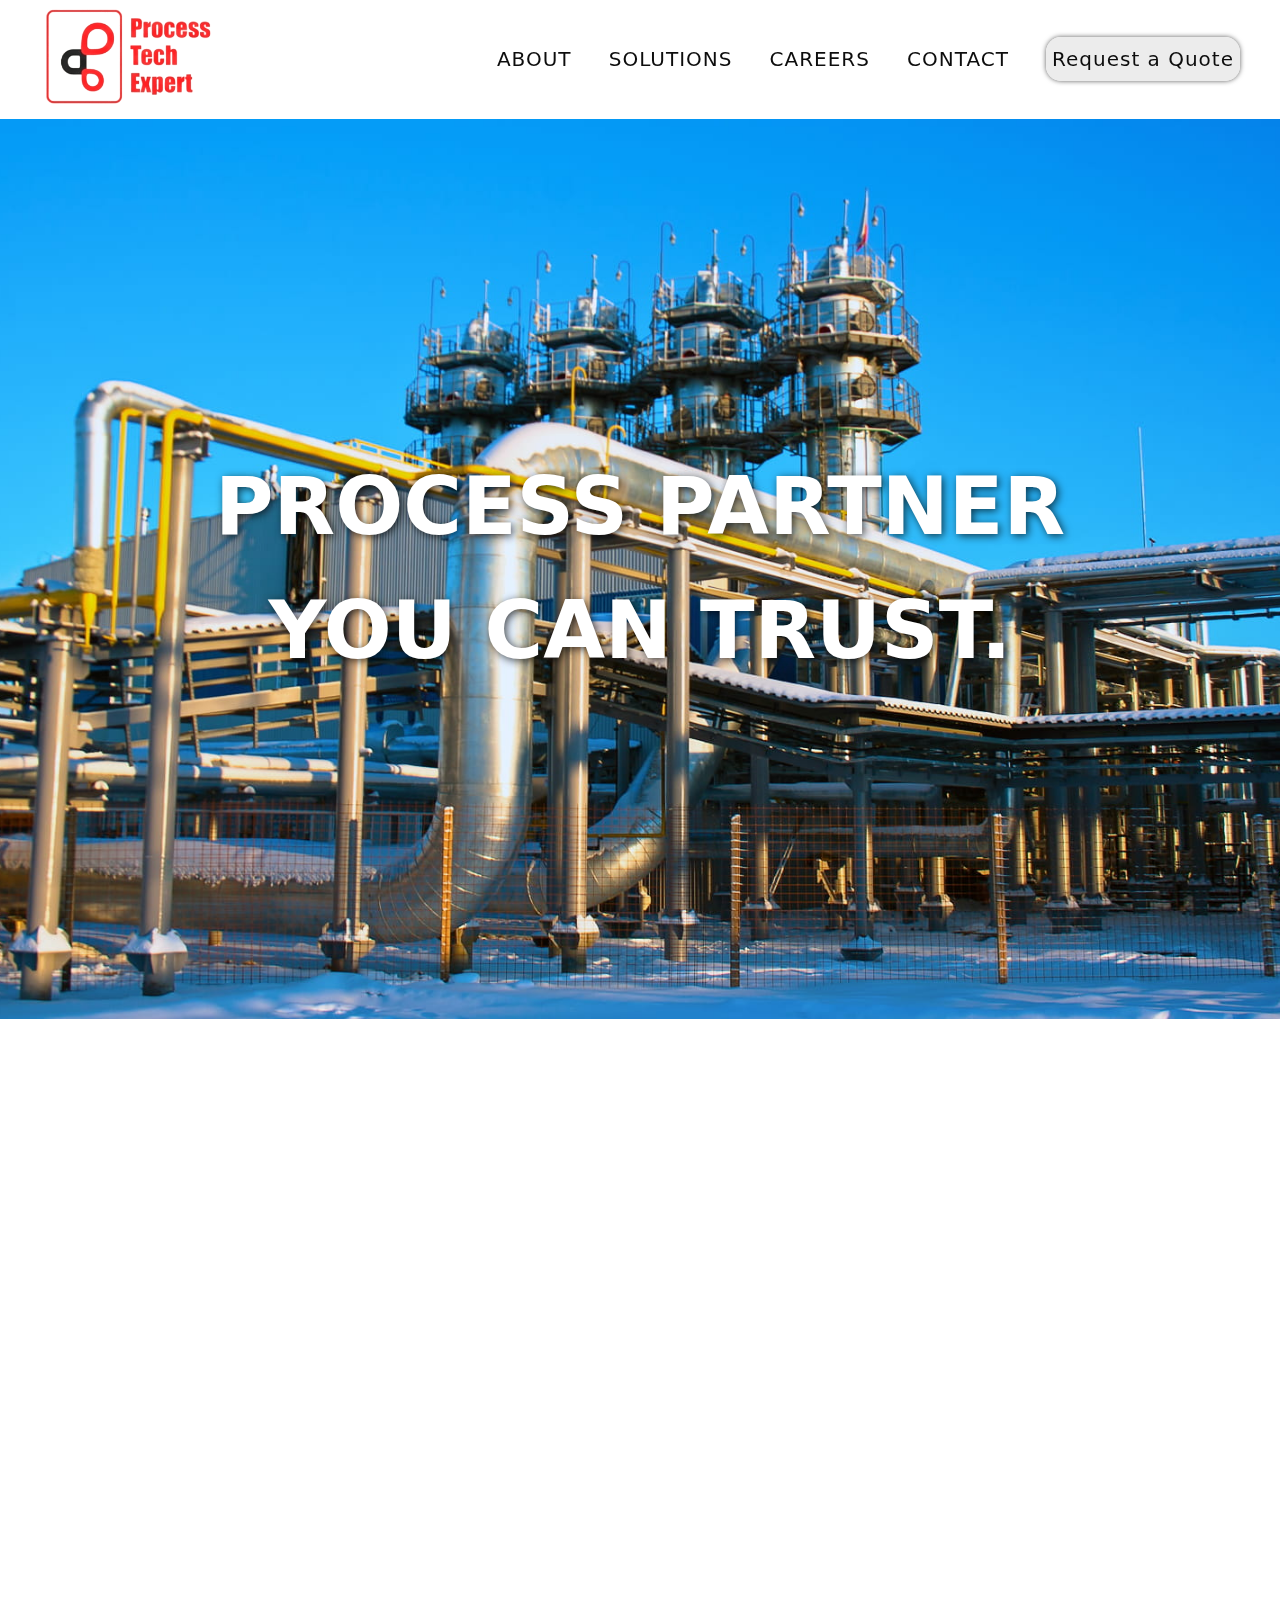
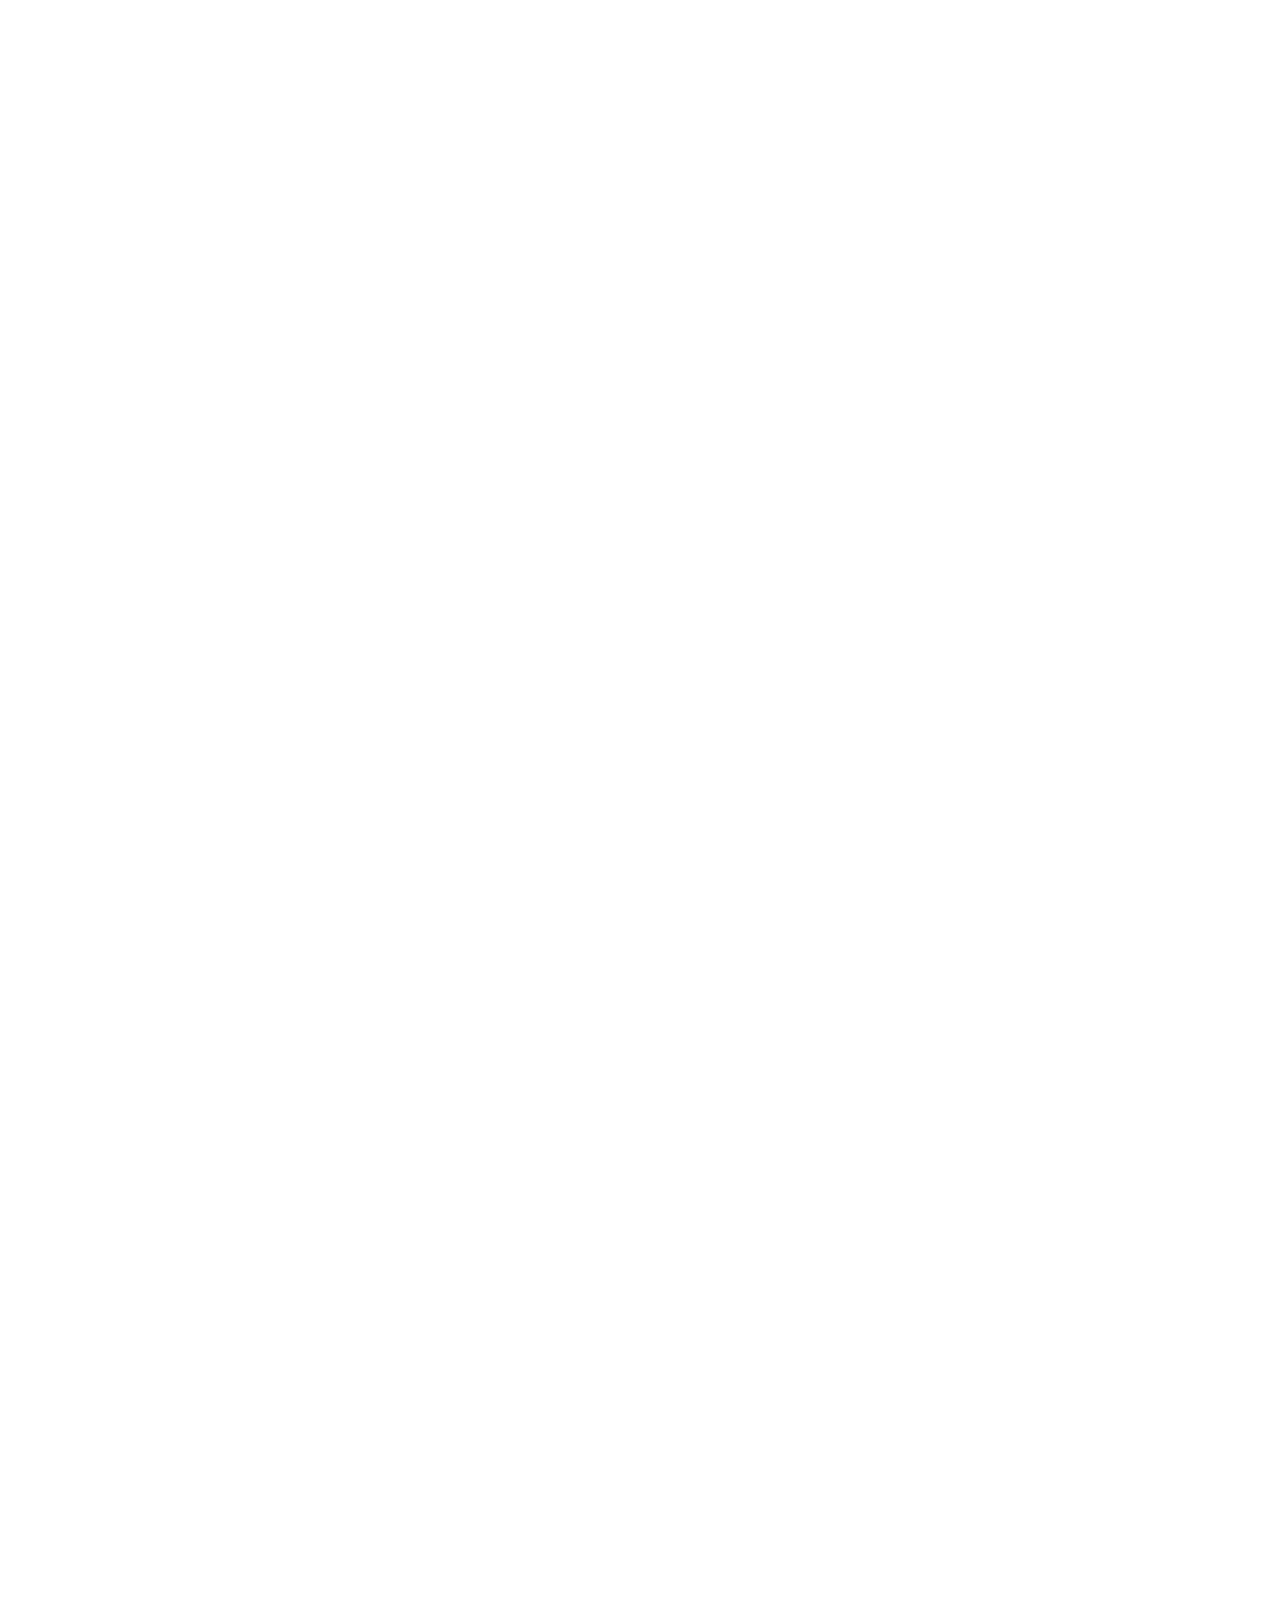
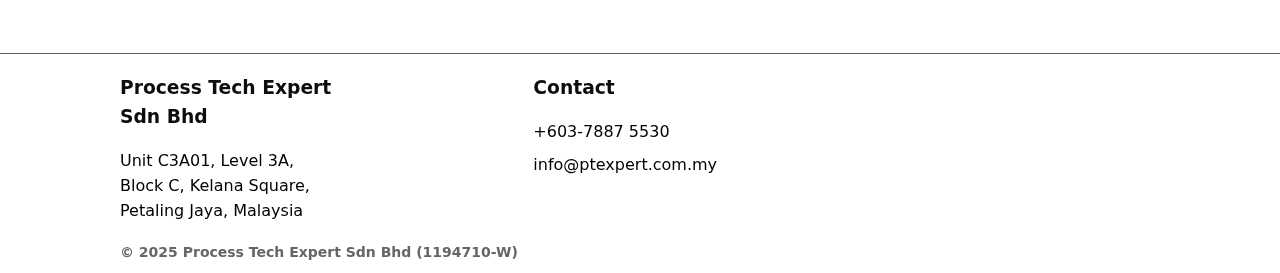
<file: index.html>
<!DOCTYPE html>
<html lang="en">
<head>
<meta charset="UTF-8">
<meta name="viewport" content="width=device-width, initial-scale=1">
<link rel="shortcut icon" href="logo2.png">
<title>Home - PTE Sdn Bhd</title>
<link rel="stylesheet" href="style.css">
<script defer src="main.js"></script>
</head>
<body>

<header>
  <div class="nav reveal ">
    <a href="index.html">
    <img src="logo.png" class="logo" height="70"></a>
    <nav>
      <a href="about.html">ABOUT</a>
      <a href="solutions.html">SOLUTIONS</a>
      <a href="careers.html">CAREERS</a>
      <a href="contact.html">CONTACT</a>
      <a href="quote.html" class="btn-primary">Request a Quote</a>
    </nav>
  </div>
</header>


<section class="hero">
  <div class="hero-content reveal">
  <h1>Process Partner You Can Trust.</h1>
  </div>
</section>

<section class="section reveal">
  <h2>One-stop center for mobile and modularization solutions in amine reclaimer 
service, wastewater treatment, and instrumentation.</h2>
  <a href="solutions.html" class="btn-secondary">View Our Solutions</a>

</section>

<section class="section light">
  <div class="reveal">
    <h2>Process Tech Expert : Driving Malaysia's Industrial Future.</h2>
    <p>Launched in 2021, we are a proudly Malaysian team redefining what it means to be an industry player. We’ve done our homework and earned our stripes: we are fully PETRONAS-registered and CIDB-licensed.
We're young enough to think differently, but professional enough to have the "big league" credentials to back it up.</p>
  </div>
</section>

<section class="section reveal">
  <div class="reveal">
    <h2>Designed for clarity.</h2>
    <p>Lorem ipsum dolor sit amet, consectetur adipiscing elit, sed do eiusmod tempor incididunt ut labore et dolore magna aliqua.</p>
    <p>Excepteur sint occaecat cupidatat non proident, sunt in culpa qui officia deserunt mollit anim id est laborum.</p>
  </div>
</section>

<section class="section reveal">
  <div class="reveal">
    <h2>Designed for clarity.</h2>
    <p>Lorem ipsum dolor sit amet, consectetur adipiscing elit, sed do eiusmod tempor incididunt ut labore et dolore magna aliqua.</p>
    <p>Excepteur sint occaecat cupidatat non proident, sunt in culpa qui officia deserunt mollit anim id est laborum.</p>
  </div>
</section>
 </body>  
<footer>
  <div class="container footer-grid">
    <div>

      <h3>Process Tech Expert Sdn Bhd</h3>
      <a href="https://maps.app.goo.gl/3GH7CuBEF7Si8VPo9" target="_blank" rel="noopener noreferrer">Unit C3A01, Level 3A, Block C, Kelana Square,<br>
        Petaling Jaya, Malaysia</a>
    </div>
      

      <div>
      <h3>Contact</h3>
      <a href="tel:+60378875530">+603-7887 5530</a>
      <a href="mailto:info@ptexpert.com.my" target="_blank" rel="noopener noreferrer">info@ptexpert.com.my</a>
    </div>
  </div>
  <div class="container footer-bottom">
    <strong>© 2025 Process Tech Expert Sdn Bhd (1194710-W)</strong>
  </div>
  
</footer>

</html>
</file>
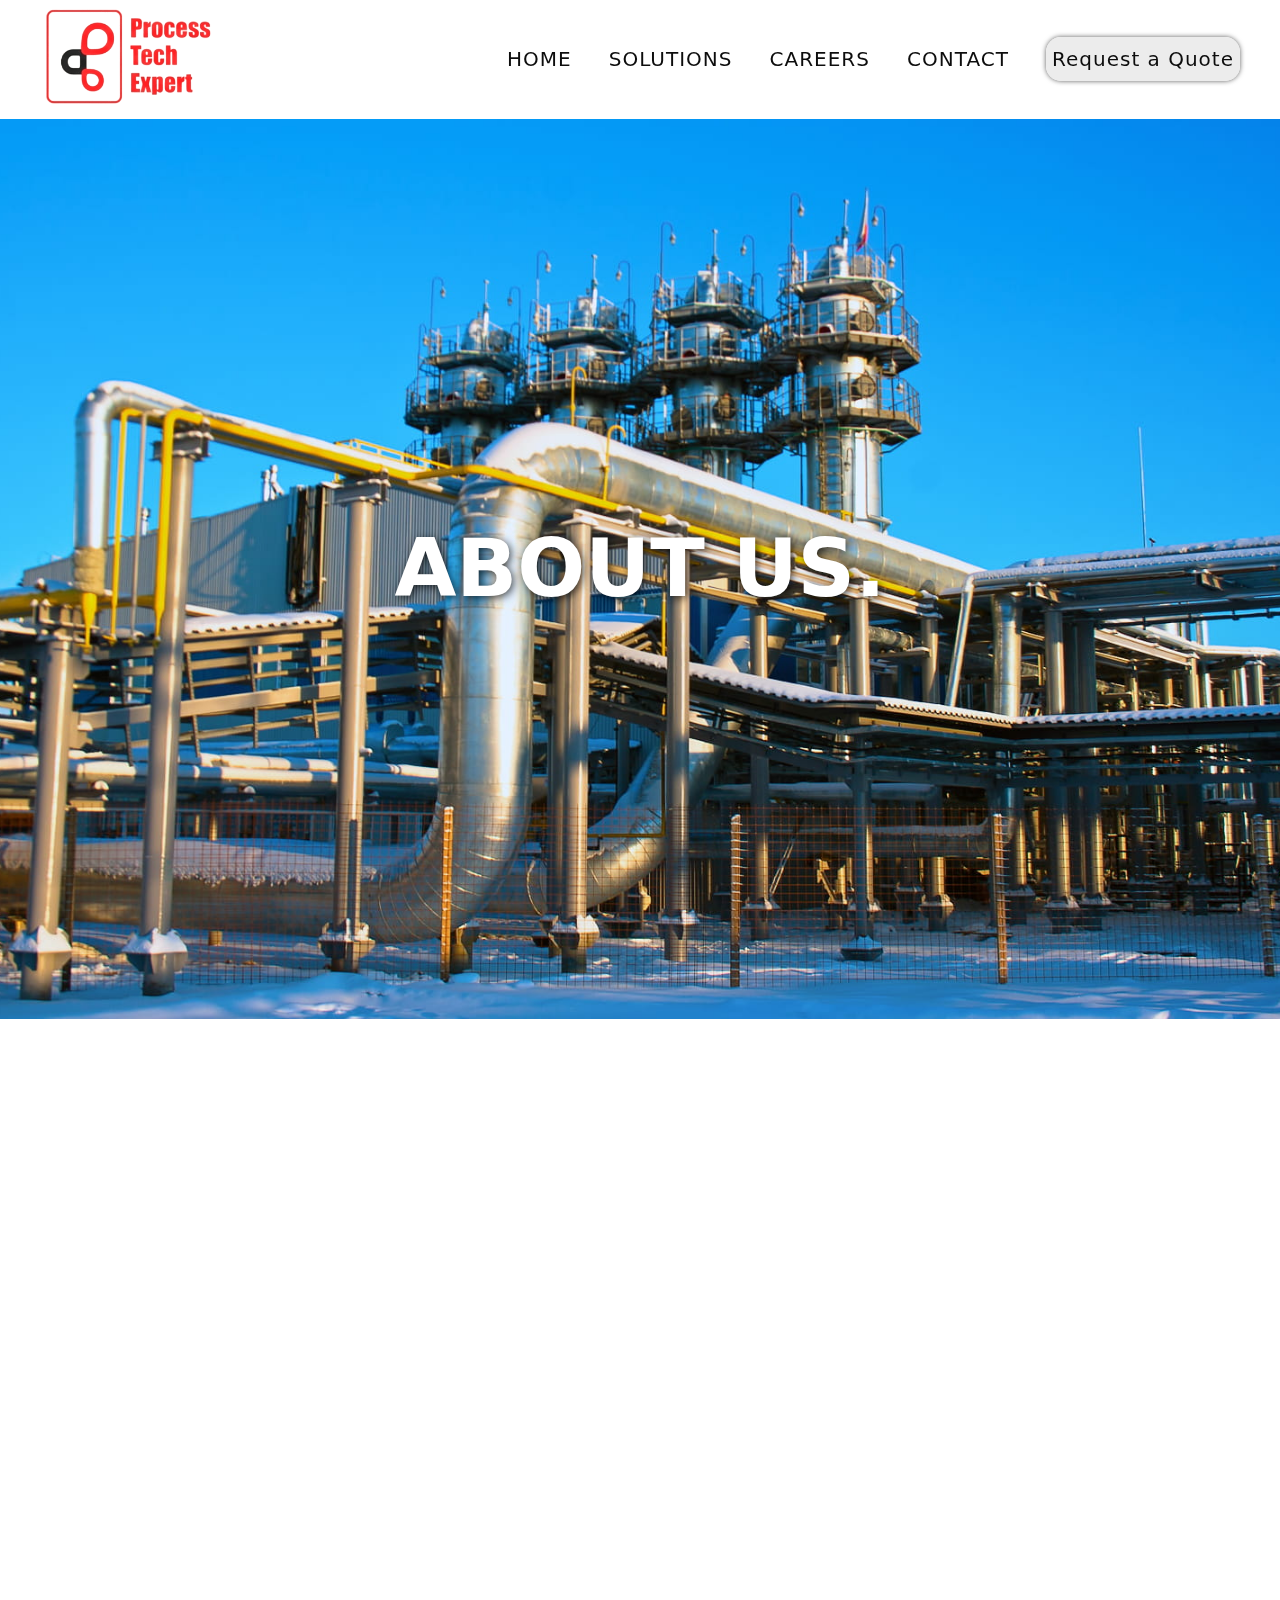
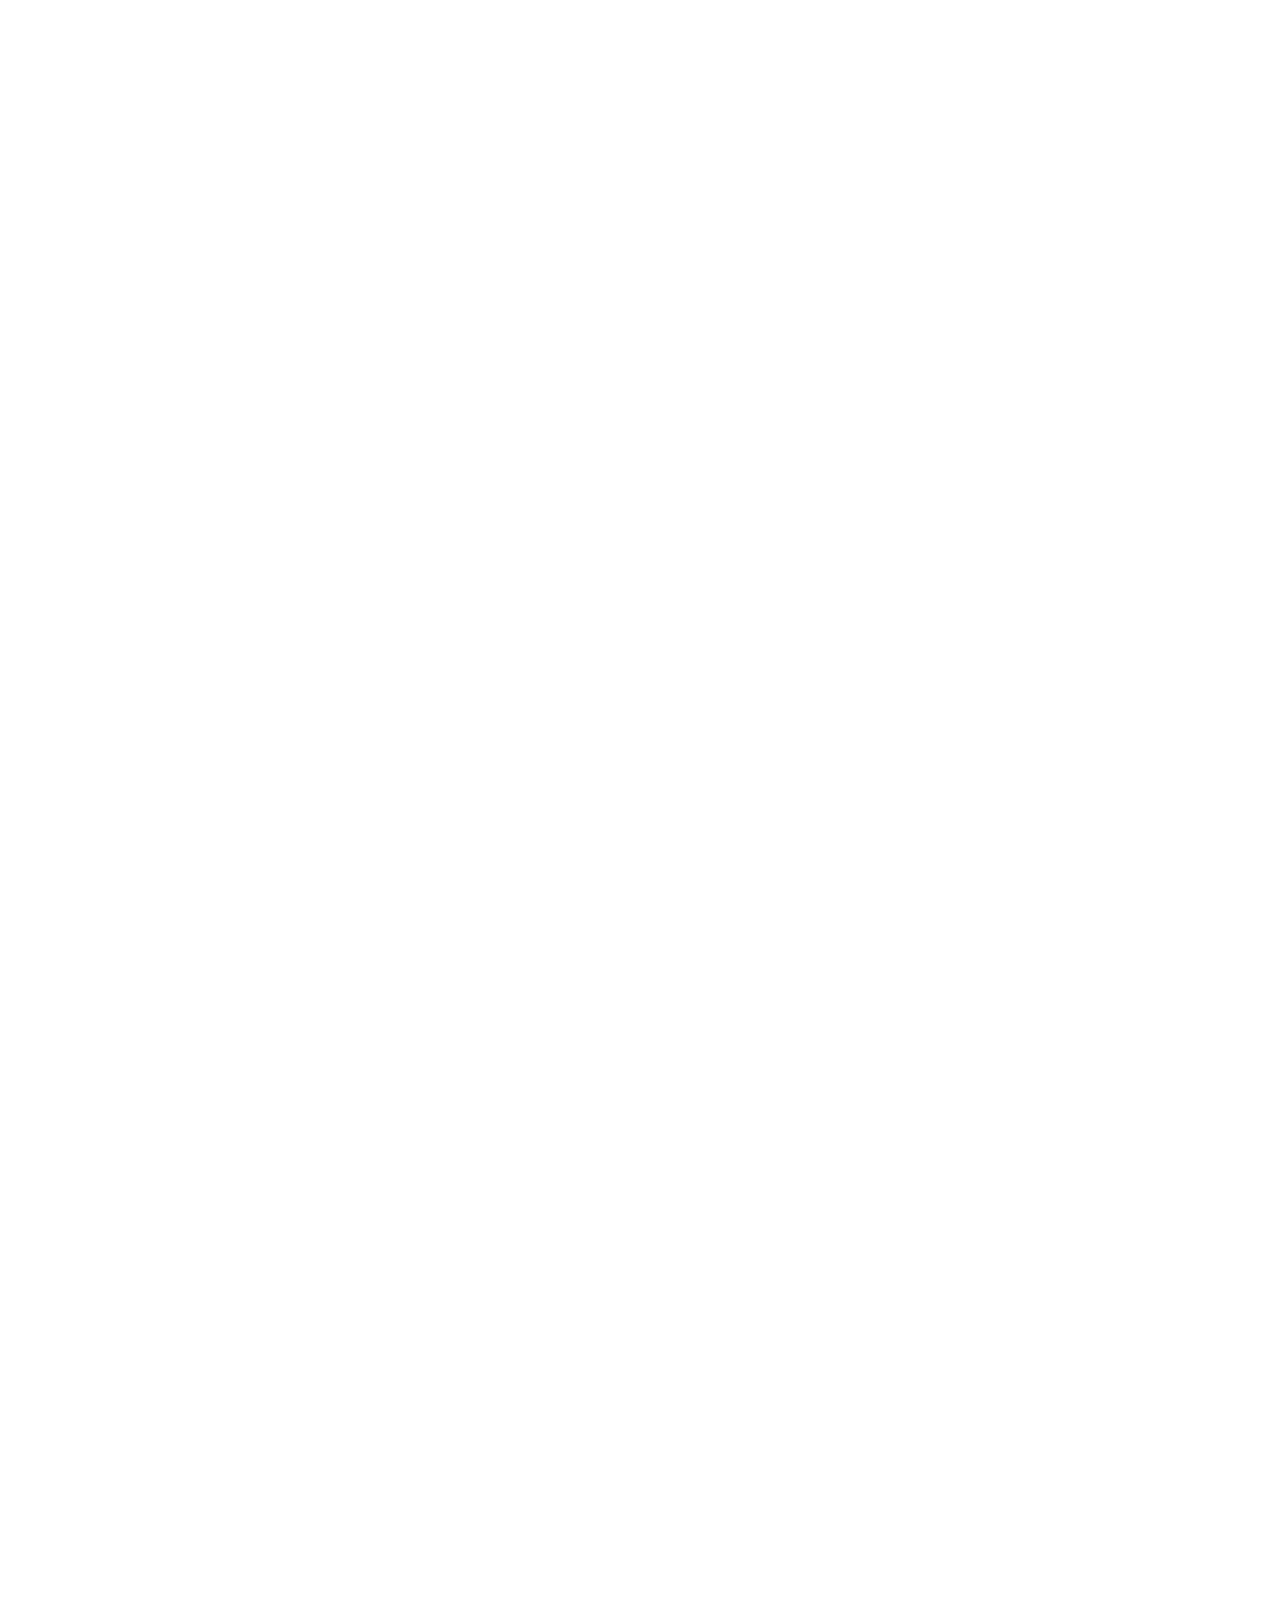
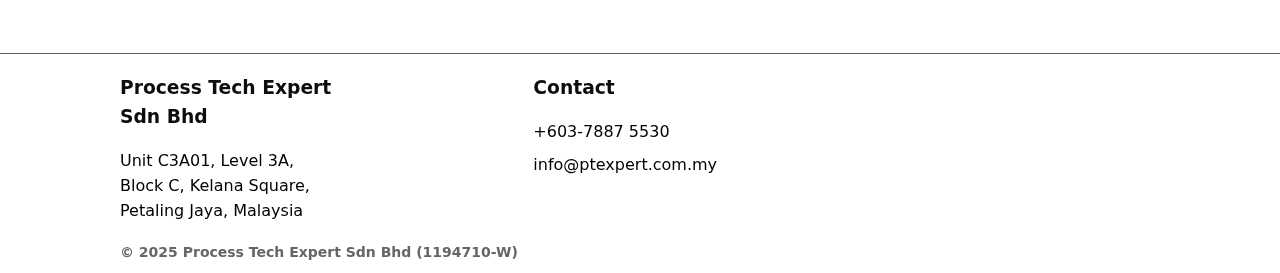
<file: about.html>
<!DOCTYPE html>
<html lang="en">
<head>
<meta charset="UTF-8">
<meta name="viewport" content="width=device-width, initial-scale=1">
<link rel="shortcut icon" href="logo2.png">
<title>About Us - PTE Sdn Bhd</title>
<link rel="stylesheet" href="style.css">
<script defer src="main.js"></script>
</head>
<body>

<header>
  <div class="nav reveal">
    <a href="index.html">
    <img src="logo.png" class="logo" height="70"></a>
    <nav>
      <a href="index.html">HOME</a>
      <a href="solutions.html">SOLUTIONS</a>
      <a href="careers.html">CAREERS</a>
      <a href="contact.html">CONTACT</a>
      <a href="quote.html" class="btn-primary">Request a Quote</a>
    </nav>
  </div>
</header>

<section class="hero">
  <div class="hero-content reveal">
  <h1>About us.</h1>
  </div>
</section>

<section class="section reveal">
  <h2>One-stop center for mobile and modularization solutions in amine reclaimer 
service, wastewater treatment, and instrumentation.</h2>
   <a href="solutions.html" class="btn-secondary">View Our Solutions</a>

</section>

<section class="section light">
  <div class="reveal">
    <h2>Process Tech Expert : Driving Malaysia’s Industrial Future.</h2>
    <p>Launched in 2021, we are a proudly Malaysian team redefining what it means to be an industry player. We’ve done our homework and earned our stripes: we are fully PETRONAS-registered and CIDB-licensed.
We’re young enough to think differently, but professional enough to have the "big league" credentials to back it up.</p>
  </div>
</section>

<section class="section reveal">
  <div class="reveal">
    <h2>Designed for clarity.</h2>
    <p>Lorem ipsum dolor sit amet, consectetur adipiscing elit, sed do eiusmod tempor incididunt ut labore et dolore magna aliqua.</p>
    <p>Excepteur sint occaecat cupidatat non proident, sunt in culpa qui officia deserunt mollit anim id est laborum.</p>
  </div>
</section>

<section class="section reveal">
  <div class="reveal">
    <h2>Designed for clarity.</h2>
    <p>Lorem ipsum dolor sit amet, consectetur adipiscing elit, sed do eiusmod tempor incididunt ut labore et dolore magna aliqua.</p>
    <p>Excepteur sint occaecat cupidatat non proident, sunt in culpa qui officia deserunt mollit anim id est laborum.</p>
  </div>
</section>
 </body>  
<footer>
  <div class="container footer-grid">
    <div>

      <h3>Process Tech Expert Sdn Bhd</h3>
      <a href="https://maps.app.goo.gl/3GH7CuBEF7Si8VPo9" target="_blank" rel="noopener noreferrer">Unit C3A01, Level 3A, Block C, Kelana Square,<br>
        Petaling Jaya, Malaysia</a>
    </div>
      

      <div>
      <h3>Contact</h3>
      <a href="tel:+60378875530">+603-7887 5530</a>
      <a href="mailto:info@ptexpert.com.my" target="_blank" rel="noopener noreferrer">info@ptexpert.com.my</a>
    </div>
  </div>
  <div class="container footer-bottom">
    <strong>© 2025 Process Tech Expert Sdn Bhd (1194710-W)</strong>
  </div>
  
</footer>
</html>
</file>
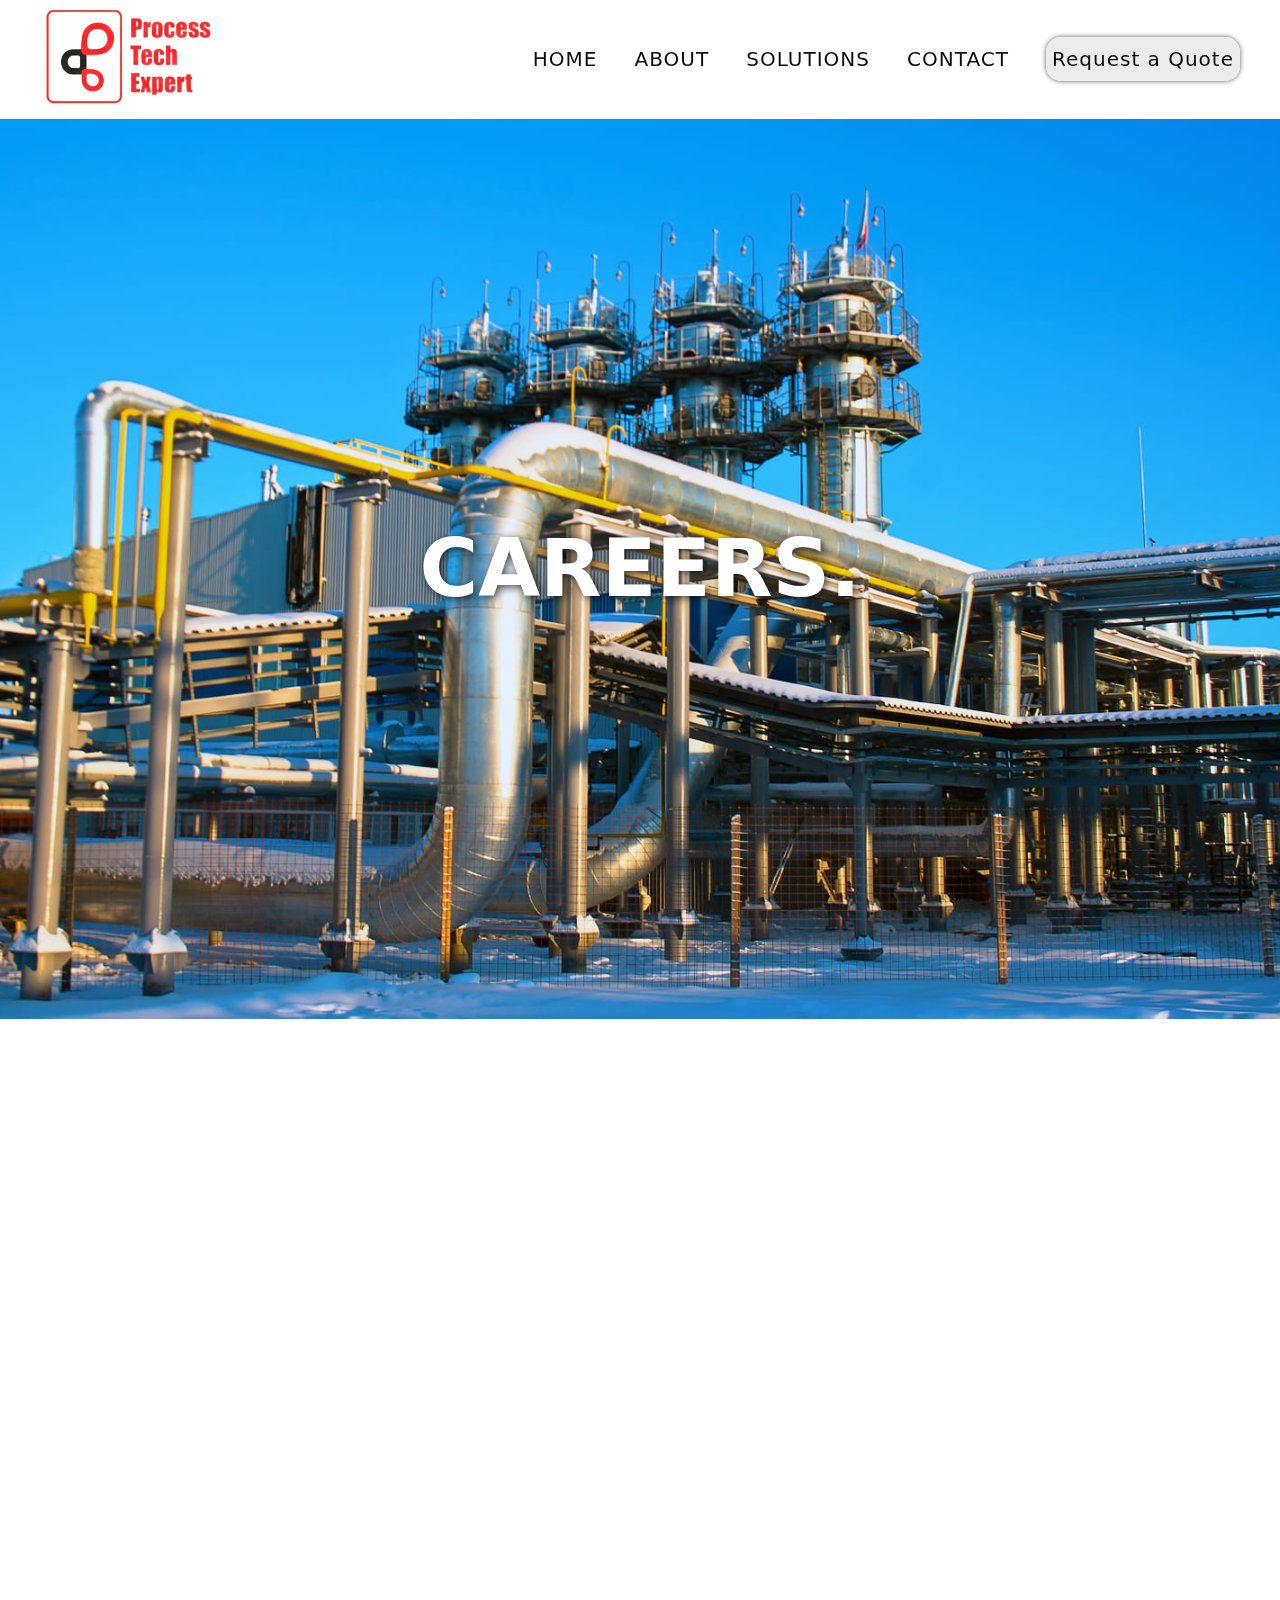
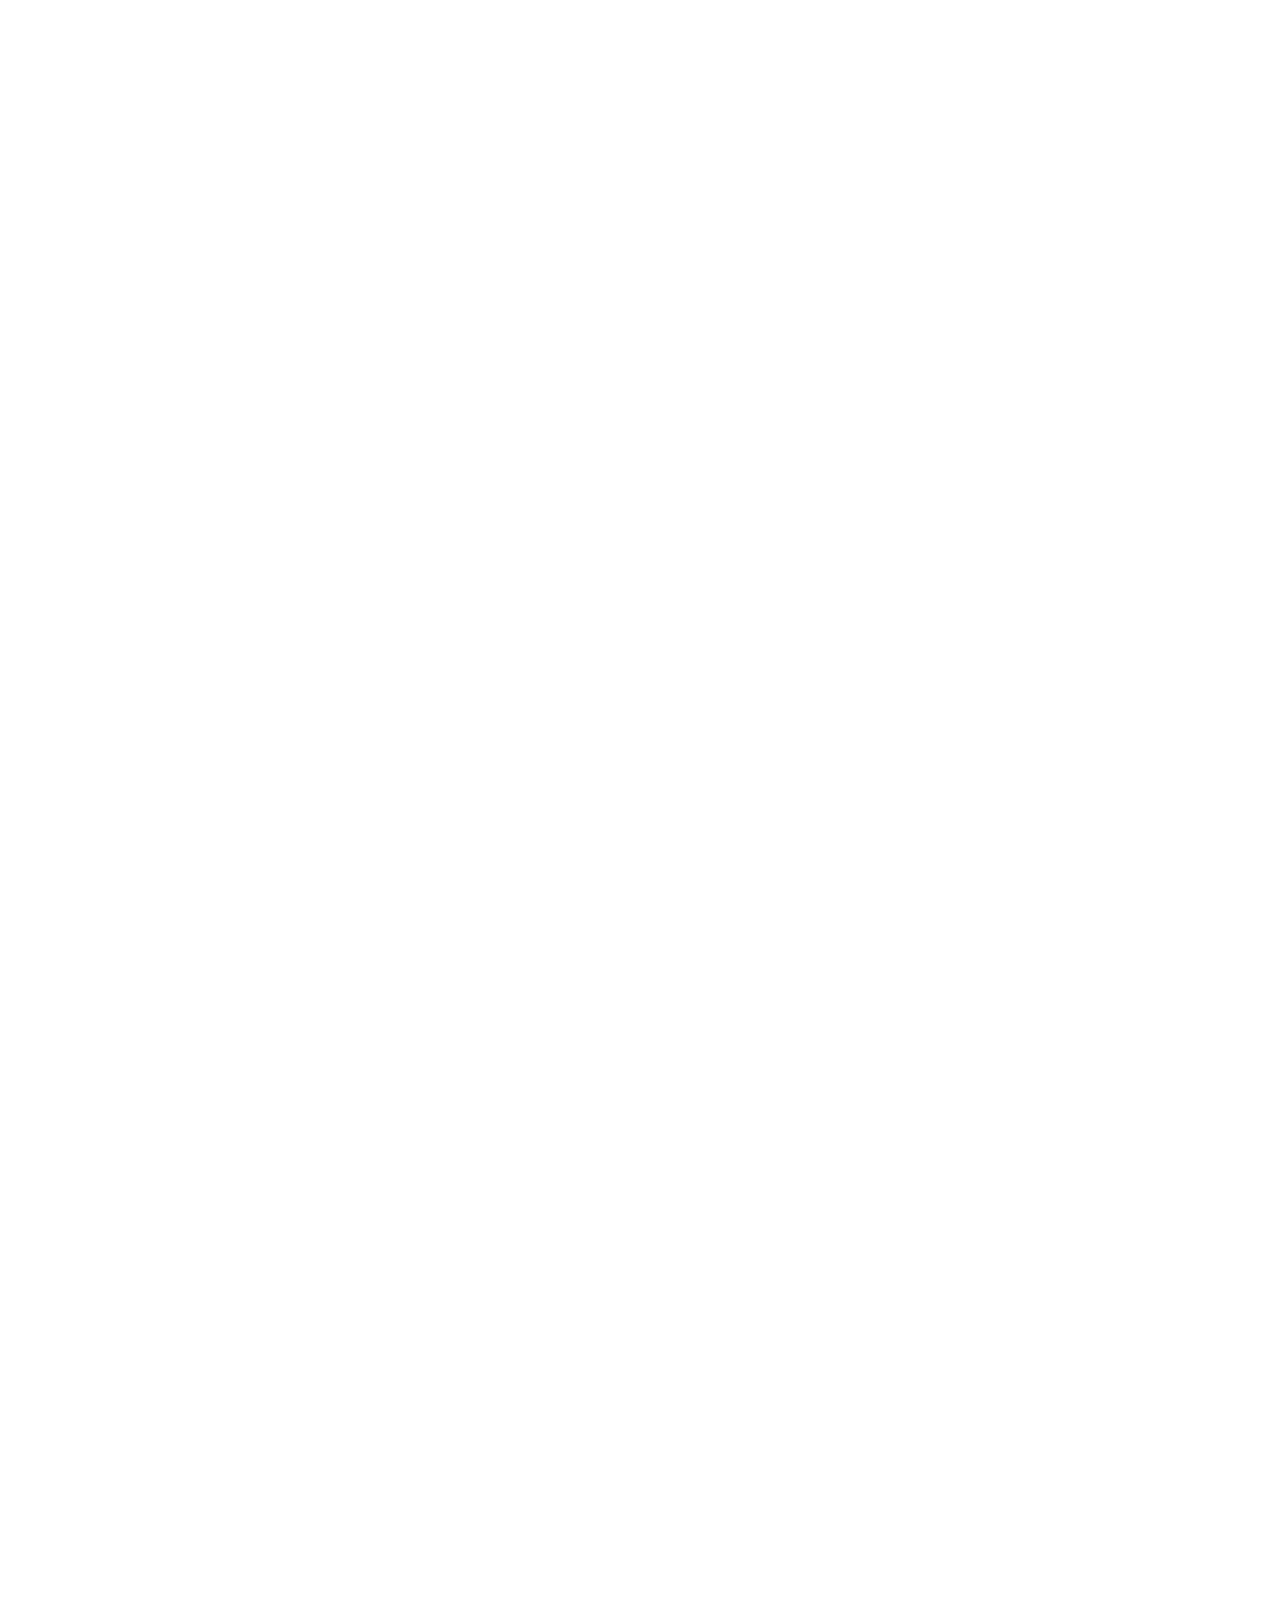
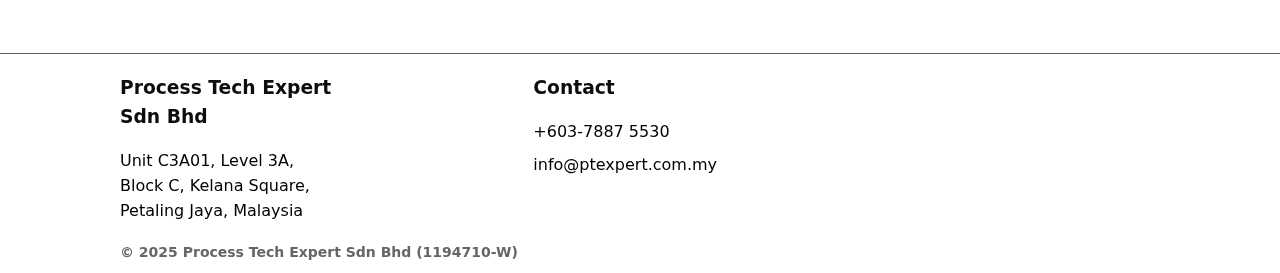
<file: careers.html>
<!DOCTYPE html>
<html lang="en">
<head>
<meta charset="UTF-8">
<meta name="viewport" content="width=device-width, initial-scale=1">
<link rel="shortcut icon" href="logo2.png">
<title>Careers - PTE Sdn Bhd</title>
<link rel="stylesheet" href="style.css">
<script defer src="main.js"></script>
</head>
<body>

<header>
  <div class="nav reveal">
    <a href="index.html">
    <img src="logo.png" class="logo" height="70"></a>
    <nav>
      <a href="index.html">HOME</a>
      <a href="about.html">ABOUT</a>
      <a href="solutions.html">SOLUTIONS</a>
      <a href="contact.html">CONTACT</a>
      <a href="quote.html" class="btn-primary">Request a Quote</a>
    </nav>
  </div>
</header>

<section class="hero">
  <div class="hero-content reveal">
  <h1>Careers.</h1>
  </div>
</section>

<section class="section reveal">
  <h2>One-stop center for mobile and modularization solutions in amine reclaimer 
service, wastewater treatment, and instrumentation.</h2>
 <a href="solutions.html" class="btn-secondary">View Our Solutions</a>
 
</section>

<section class="section light">
  <div class="reveal">
    <h2>Process Tech Expert : Driving Malaysia’s Industrial Future.</h2>
    <p>Launched in 2021, we are a proudly Malaysian team redefining what it means to be an industry player. We’ve done our homework and earned our stripes: we are fully PETRONAS-registered and CIDB-licensed.
We’re young enough to think differently, but professional enough to have the "big league" credentials to back it up.</p>
  </div>
</section>

<section class="section reveal">
  <div class="reveal">
    <h2>Designed for clarity.</h2>
    <p>Lorem ipsum dolor sit amet, consectetur adipiscing elit, sed do eiusmod tempor incididunt ut labore et dolore magna aliqua.</p>
    <p>Excepteur sint occaecat cupidatat non proident, sunt in culpa qui officia deserunt mollit anim id est laborum.</p>
  </div>
</section>

<section class="section reveal">
  <div class="reveal">
    <h2>Designed for clarity.</h2>
    <p>Lorem ipsum dolor sit amet, consectetur adipiscing elit, sed do eiusmod tempor incididunt ut labore et dolore magna aliqua.</p>
    <p>Excepteur sint occaecat cupidatat non proident, sunt in culpa qui officia deserunt mollit anim id est laborum.</p>
  </div>
</section>
 </body>  
<footer>
  <div class="container footer-grid">
    <div>

      <h3>Process Tech Expert Sdn Bhd</h3>
      <a href="https://maps.app.goo.gl/3GH7CuBEF7Si8VPo9" target="_blank" rel="noopener noreferrer">Unit C3A01, Level 3A, Block C, Kelana Square,<br>
        Petaling Jaya, Malaysia</a>
    </div>
      

      <div>
      <h3>Contact</h3>
      <a href="tel:+60378875530">+603-7887 5530</a>
      <a href="mailto:info@ptexpert.com.my" target="_blank" rel="noopener noreferrer">info@ptexpert.com.my</a>
    </div>
  </div>
  <div class="container footer-bottom">
    <strong>© 2025 Process Tech Expert Sdn Bhd (1194710-W)</strong>
  </div>
  
</footer>
</html>
</file>
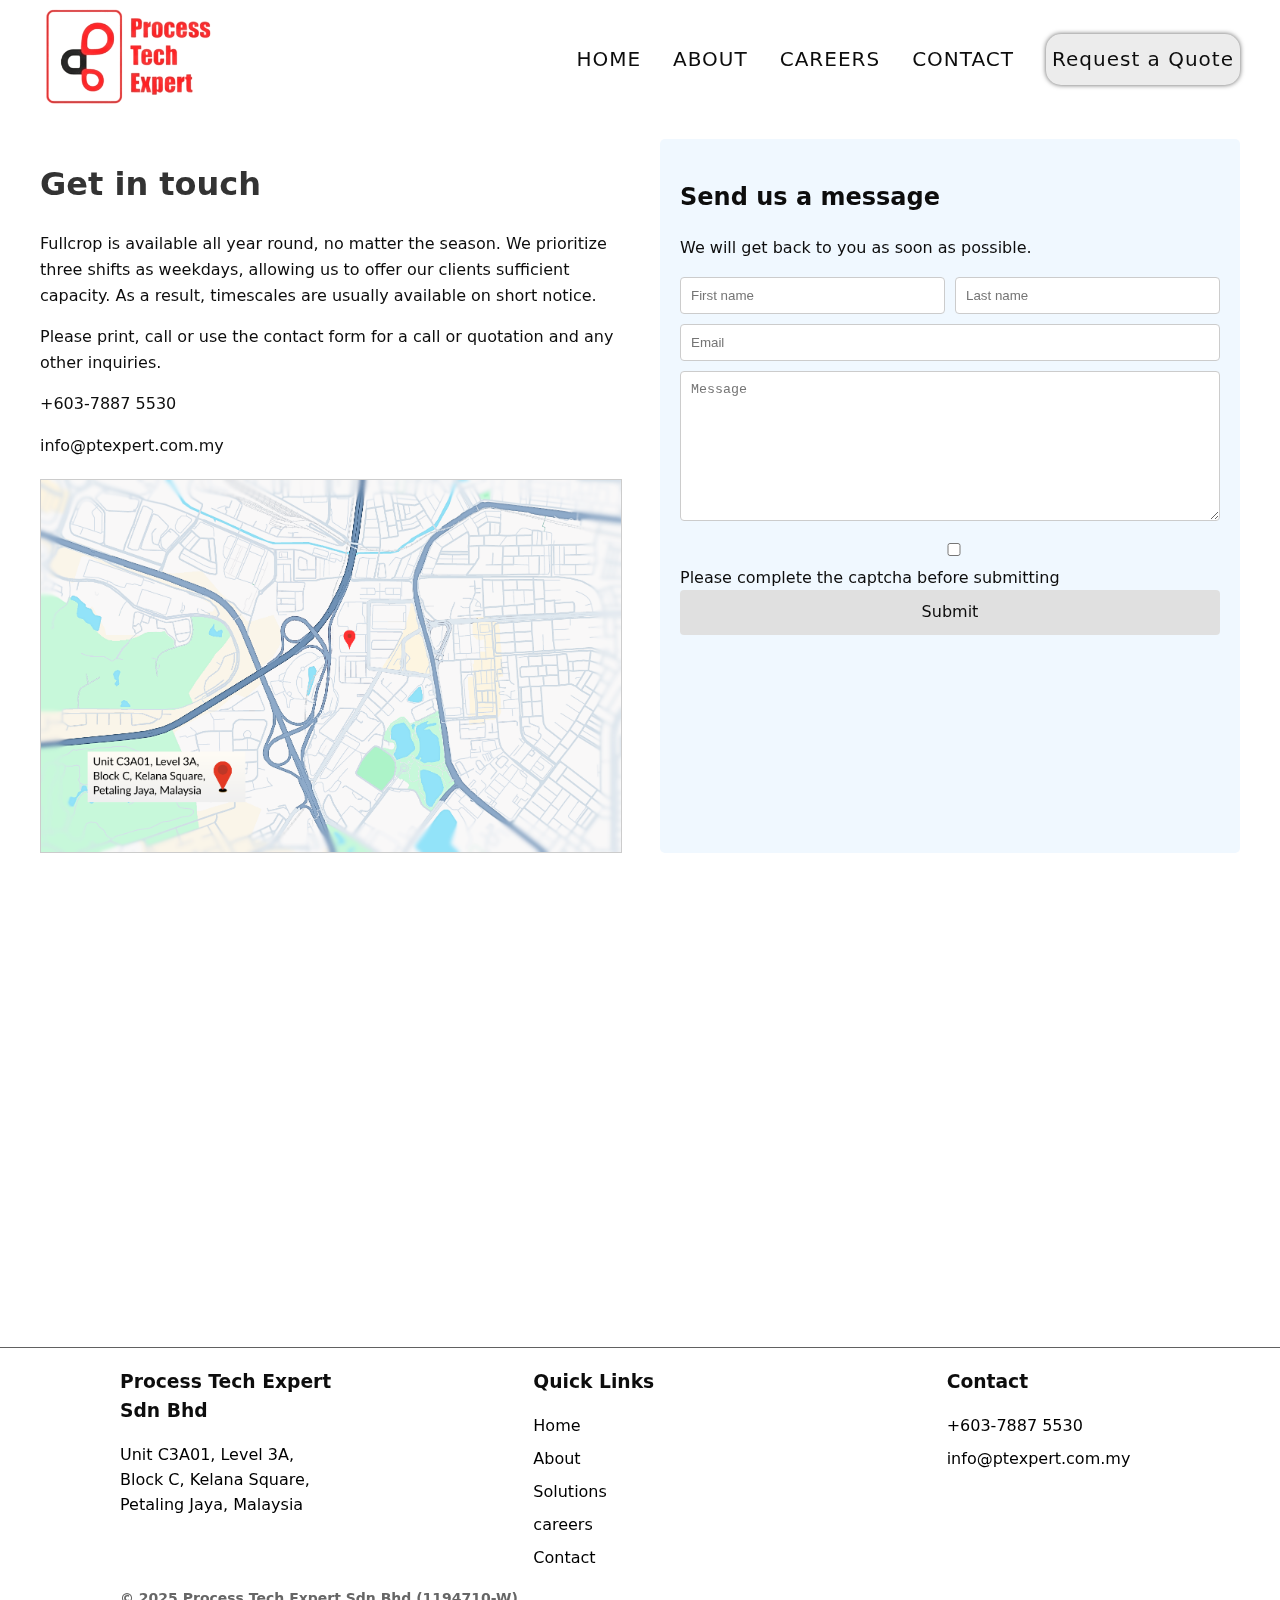
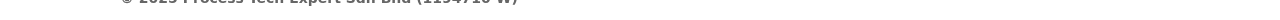
<file: contact.html>
<!DOCTYPE html>
<html lang="en">
<head>
<meta charset="UTF-8">
<meta name="viewport" content="width=device-width, initial-scale=1">
<link rel="shortcut icon" href="logo2.png">
<title>Contact Us - PTE Sdn Bhd</title>
<link rel="stylesheet" href="style.css">
<script defer src="main.js"></script>
</head>
<body>

<header>
  <div class="nav reveal">
    <a href="index.html">
      <img src="logo.png" class="logo" height="70">
    </a>
    
    <!-- ADD THIS BUTTON CODE HERE -->
    <button class="menu-toggle" aria-label="Open Menu">☰</button>

    <!-- WRAP YOUR LINKS IN THIS NEW NAV CONTAINER -->
    <nav class="nav-links">
      <a href="index.html">HOME</a>
      <a href="about.html">ABOUT</a>
      <a href="careers.html">CAREERS</a>
      <a href="contact.html">CONTACT</a>
      <a href="quote.html" class="btn-primary">Request a Quote</a>
    </nav>
  </div>
</header>

<div class="contact-layout">
    <!-- Left Column: Text and Image -->
    <div class="contact-info">
        <h1>Get in touch</h1>
        <p>Fullcrop is available all year round, no matter the season. We prioritize three shifts as weekdays, allowing us to offer our clients sufficient capacity. As a result, timescales are usually available on short notice.</p>
        <p>Please print, call or use the contact form for a call or quotation and any other inquiries.</p>
        <p>+603-7887 5530</p>
        <p>info@ptexpert.com.my</p>
        
        <!-- The Map Image (can be an actual embedded map in production) -->
        <a href="https://maps.app.goo.gl/3GH7CuBEF7Si8VPo9" target="_blank" rel="noopener noreferrer" class="map-link">
          <img src="map.png" alt="Our Location Map">
        </a>
    </div>

    <!-- Right Column: The Form -->
    <div class="contact-form">
        <h2>Send us a message</h2>
        <p>We will get back to you as soon as possible.</p>
        <form>
            <div class="form-row">
                <input type="text" placeholder="First name">
                <input type="text" placeholder="Last name">
            </div>
            <input type="text" placeholder="Email">
            <textarea placeholder="Message"></textarea>
            <label>
              <input type="checkbox"> Please complete the captcha before submitting
            </label>
            <!-- Placeholder for Captcha/Submit Button area -->
            <div class="submit-area">Submit</div> 
        </form>
    </div>
</div>

  <div class="section light reveal">
    <h2>Connect With The Experts</h2>
    <p>Zakuan Zaidi (MD):<a href="tel:+60132688286" target="_blank" rel="noopener noreferrer">+60 13-268 8286 </a> | <a href="mailto:zakuan@ptexpert.com.my" target="_blank" rel="noopener noreferrer">zakuan@ptexpert.com.my</a> </p>
    <p>Ir. Hj. Mohd Khairi Hj.  Hasan (Director)<a href="tel:+60193378255 target=" target="_blank" rel="noopener noreferrer">+60 19-337 8255 </a> | <a href="mailto:khairi@ptexpert.com.my" target="_blank" rel="noopener noreferrer">khairi@ptexpert.com.my</a> </p>
  </div>
</section>

<script src="main.js"></script>

</body>  
<footer>
  <div class="container footer-grid">

    <div>
      <h3>Process Tech Expert Sdn Bhd</h3>
      <a href="https://maps.app.goo.gl/3GH7CuBEF7Si8VPo9" target="_blank" rel="noopener noreferrer">Unit C3A01, Level 3A, Block C, Kelana Square,<br>
        Petaling Jaya, Malaysia</a>
    </div>

    <div>
      <h3>Quick Links</h3>
      <a href="index.html">Home</a>
      <a href="about.html">About</a>
      <a href="solutions.html">Solutions</a>
      <a href="career.html">careers</a>
      <a href="contact.html">Contact</a>
    </div>

    <div>
      <h3>Contact</h3>
      <a href="tel:+60378875530">+603-7887 5530</a>
      <a href="mailto:info@ptexpert.com.my" target="_blank" rel="noopener noreferrer">info@ptexpert.com.my</a>
    </div>
  </div>

  <div class="container footer-bottom">
    <strong>© 2025 Process Tech Expert Sdn Bhd (1194710-W)</strong>
  </div>
</footer>
</html>
</file>
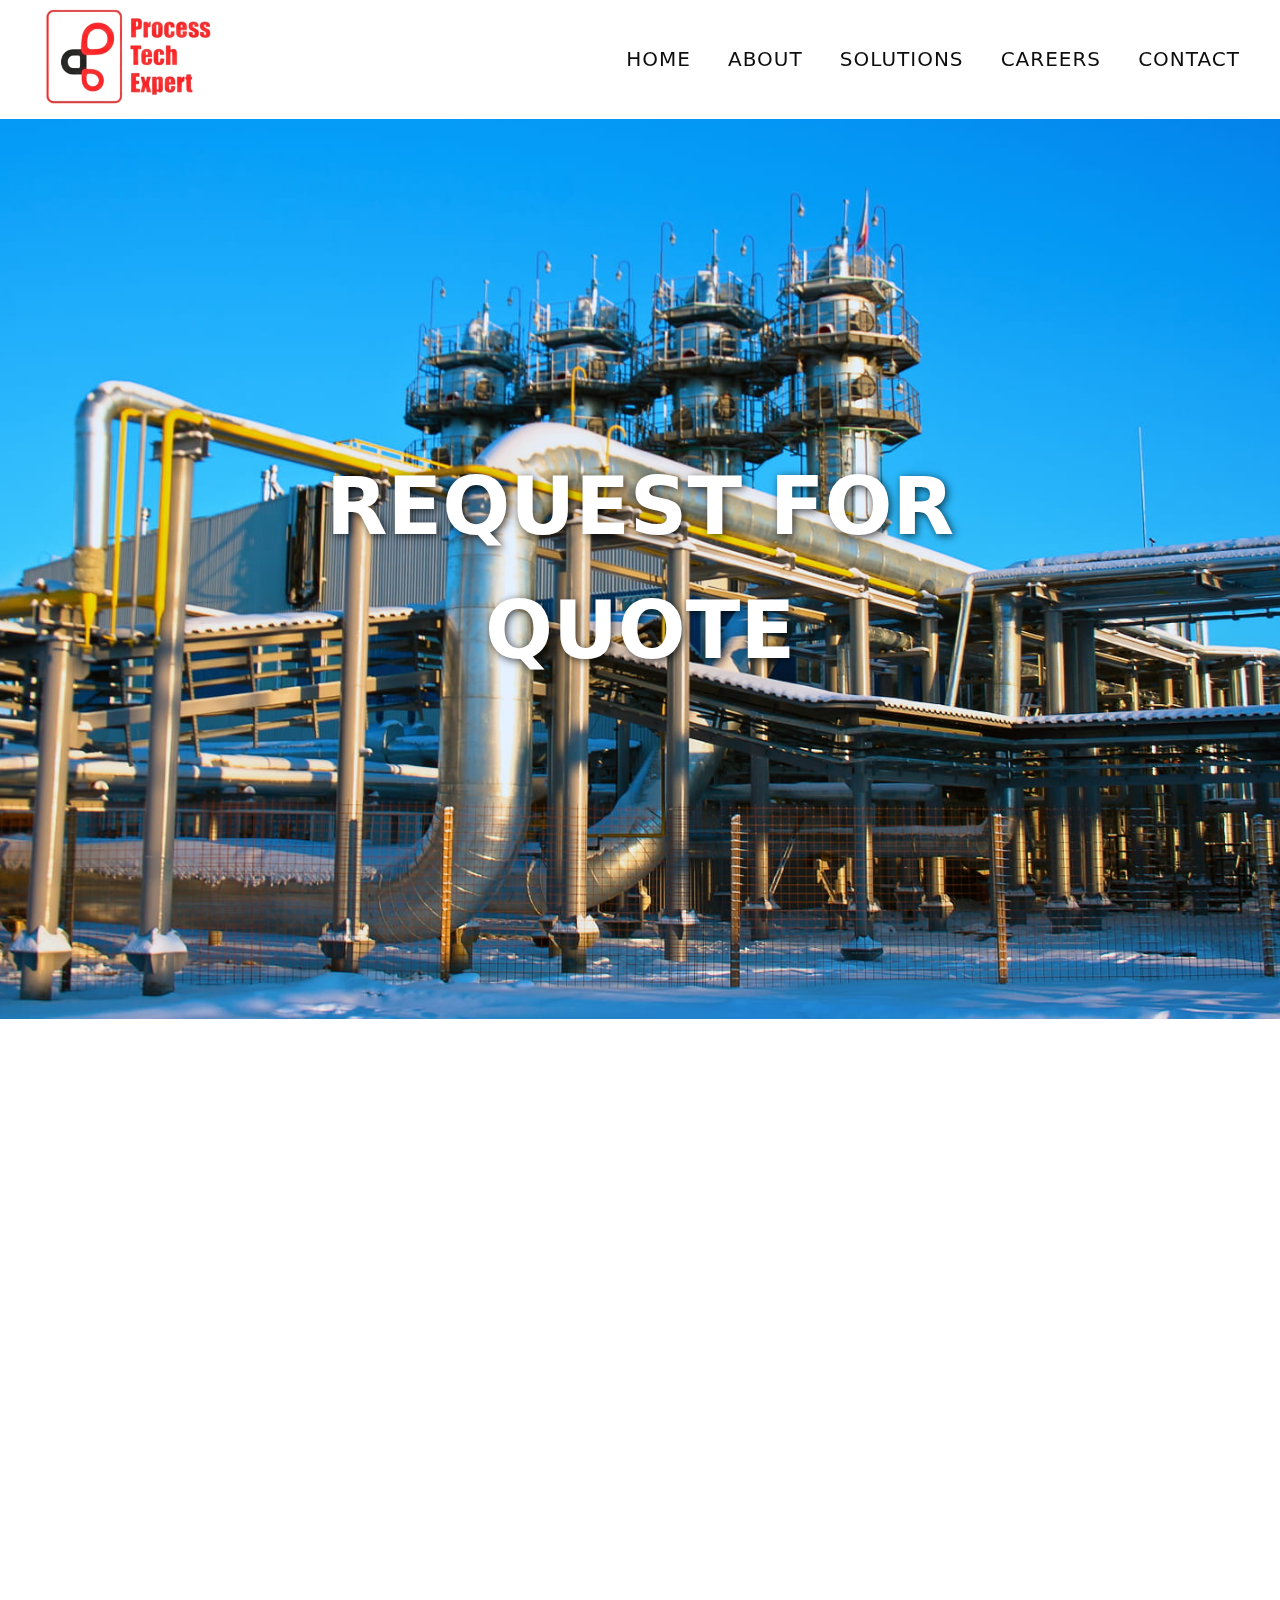
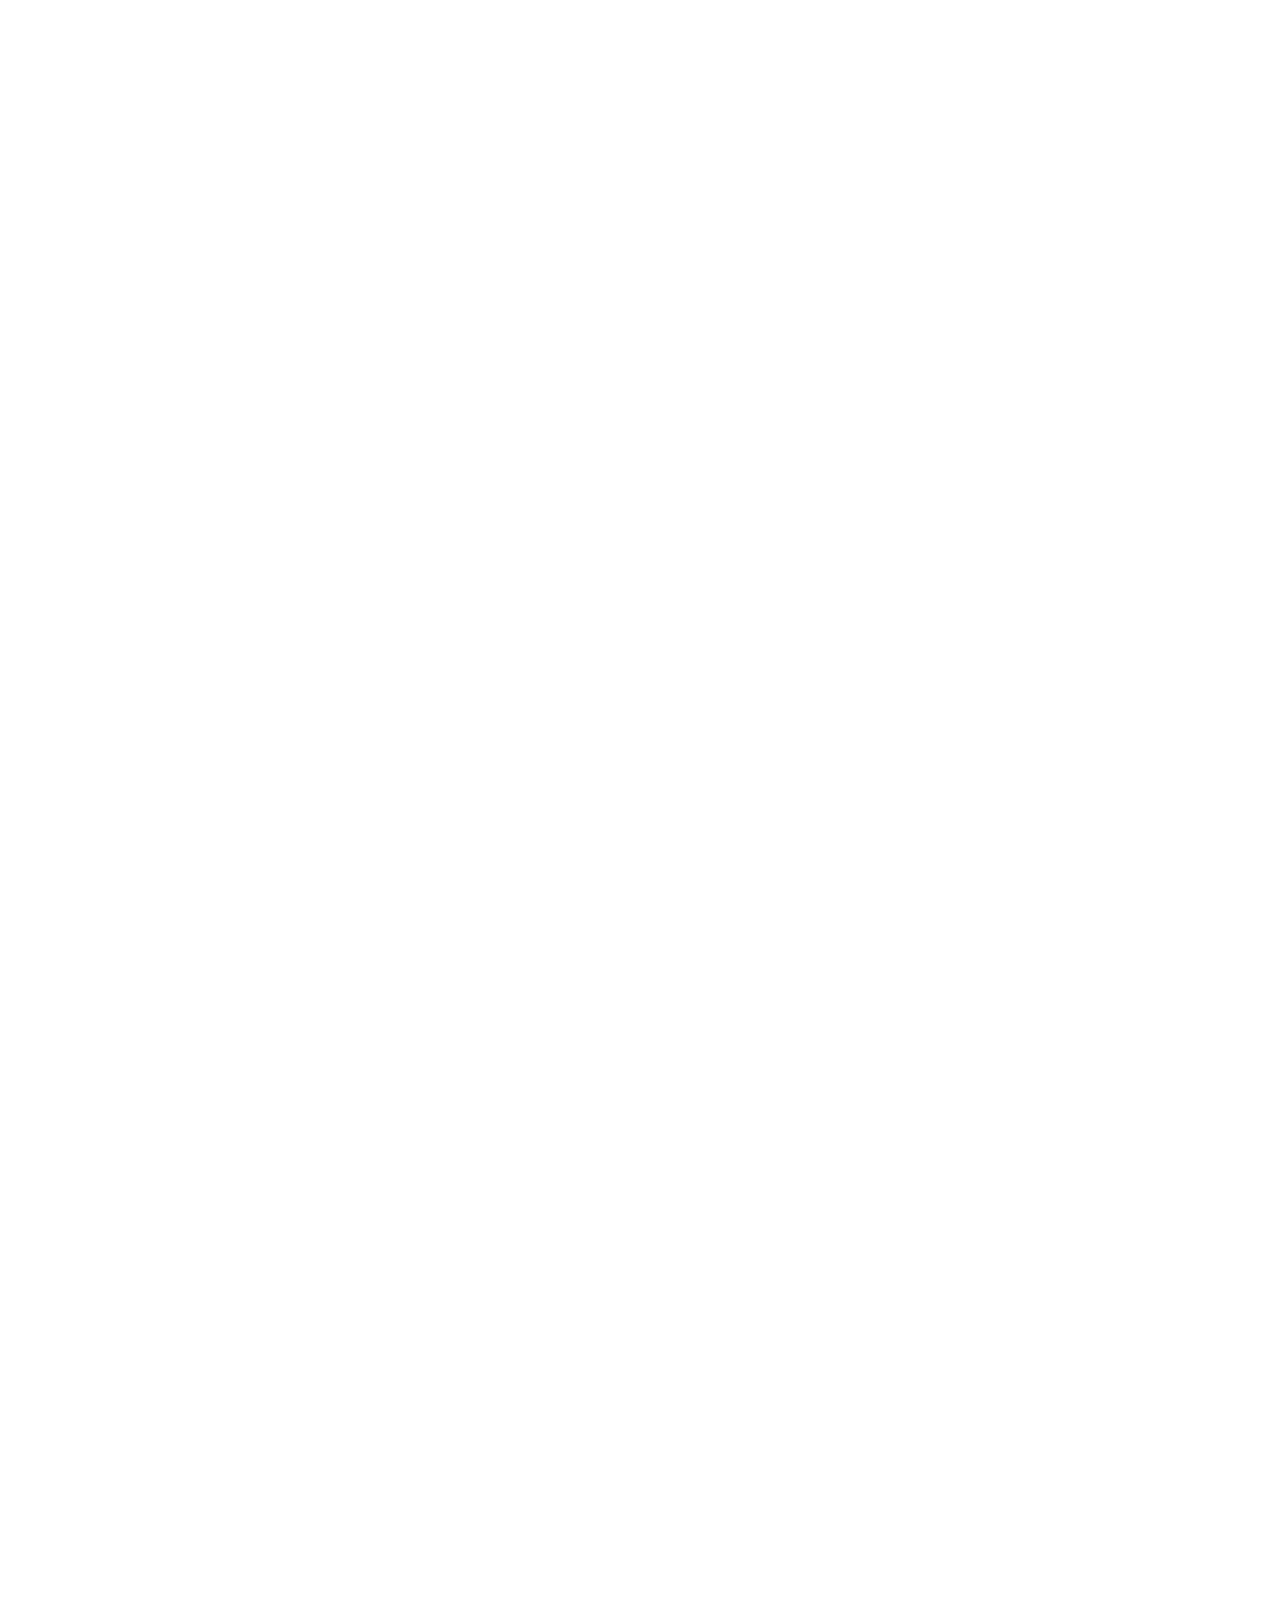
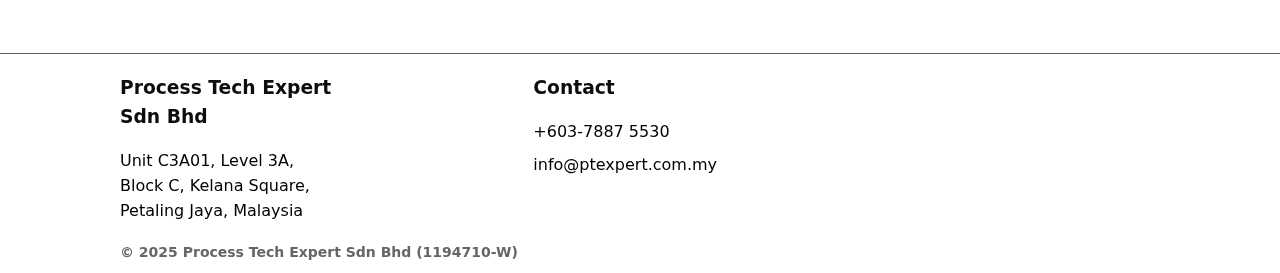
<file: quote.html>
<!DOCTYPE html>
<html lang="en">
<head>
<meta charset="UTF-8">
<meta name="viewport" content="width=device-width, initial-scale=1">
<link rel="shortcut icon" href="logo2.png">
<title>Home - PTE Sdn Bhd</title>
<link rel="stylesheet" href="style.css">
<script defer src="main.js"></script>
</head>
<body>

<header>
  <div class="nav reveal">
    <a href="index.html">
    <img src="logo.png" class="logo" height="70"></a>
    <nav>
      <a href="index.html">HOME</a>
      <a href="about.html">ABOUT</a>
      <a href="solutions.html">SOLUTIONS</a>
      <a href="careers.html">CAREERS</a>
      <a href="contact.html">CONTACT</a>
    </nav>
  </div>
</header>


<section class="hero">
  <div class="hero-content reveal">
  <h1>Request for Quote</h1>
  </div>
</section>

<section class="section reveal">
  <h2>One-stop center for mobile and modularization solutions in amine reclaimer 
service, wastewater treatment, and instrumentation.</h2>
  <a href="solutions.html" class="btn-secondary">View Our Solutions</a>

</section>

<section class="section light">
  <div class="reveal">
    <h2>Process Tech Expert : Driving Malaysia’s Industrial Future.</h2>
    <p>Launched in 2021, we are a proudly Malaysian team redefining what it means to be an industry player. We’ve done our homework and earned our stripes: we are fully PETRONAS-registered and CIDB-licensed.
We’re young enough to think differently, but professional enough to have the "big league" credentials to back it up.</p>
  </div>
</section>

<section class="section reveal">
  <div class="reveal">
    <h2>Designed for clarity.</h2>
    <p>Lorem ipsum dolor sit amet, consectetur adipiscing elit, sed do eiusmod tempor incididunt ut labore et dolore magna aliqua.</p>
    <p>Excepteur sint occaecat cupidatat non proident, sunt in culpa qui officia deserunt mollit anim id est laborum.</p>
  </div>
</section>

<section class="section reveal">
  <div class="reveal">
    <h2>Designed for clarity.</h2>
    <p>Lorem ipsum dolor sit amet, consectetur adipiscing elit, sed do eiusmod tempor incididunt ut labore et dolore magna aliqua.</p>
    <p>Excepteur sint occaecat cupidatat non proident, sunt in culpa qui officia deserunt mollit anim id est laborum.</p>
  </div>
</section>
 </body>  
<footer>
  <div class="container footer-grid">
    <div>

      <h3>Process Tech Expert Sdn Bhd</h3>
      <a href="https://maps.app.goo.gl/3GH7CuBEF7Si8VPo9" target="_blank" rel="noopener noreferrer">Unit C3A01, Level 3A, Block C, Kelana Square,<br>
        Petaling Jaya, Malaysia</a>
    </div>
      

      <div>
      <h3>Contact</h3>
      <a href="tel:+60378875530">+603-7887 5530</a>
      <a href="mailto:info@ptexpert.com.my" target="_blank" rel="noopener noreferrer">info@ptexpert.com.my</a>
    </div>
  </div>
  <div class="container footer-bottom">
    <strong>© 2025 Process Tech Expert Sdn Bhd (1194710-W)</strong>
  </div>
  
</footer>
</html>
</file>
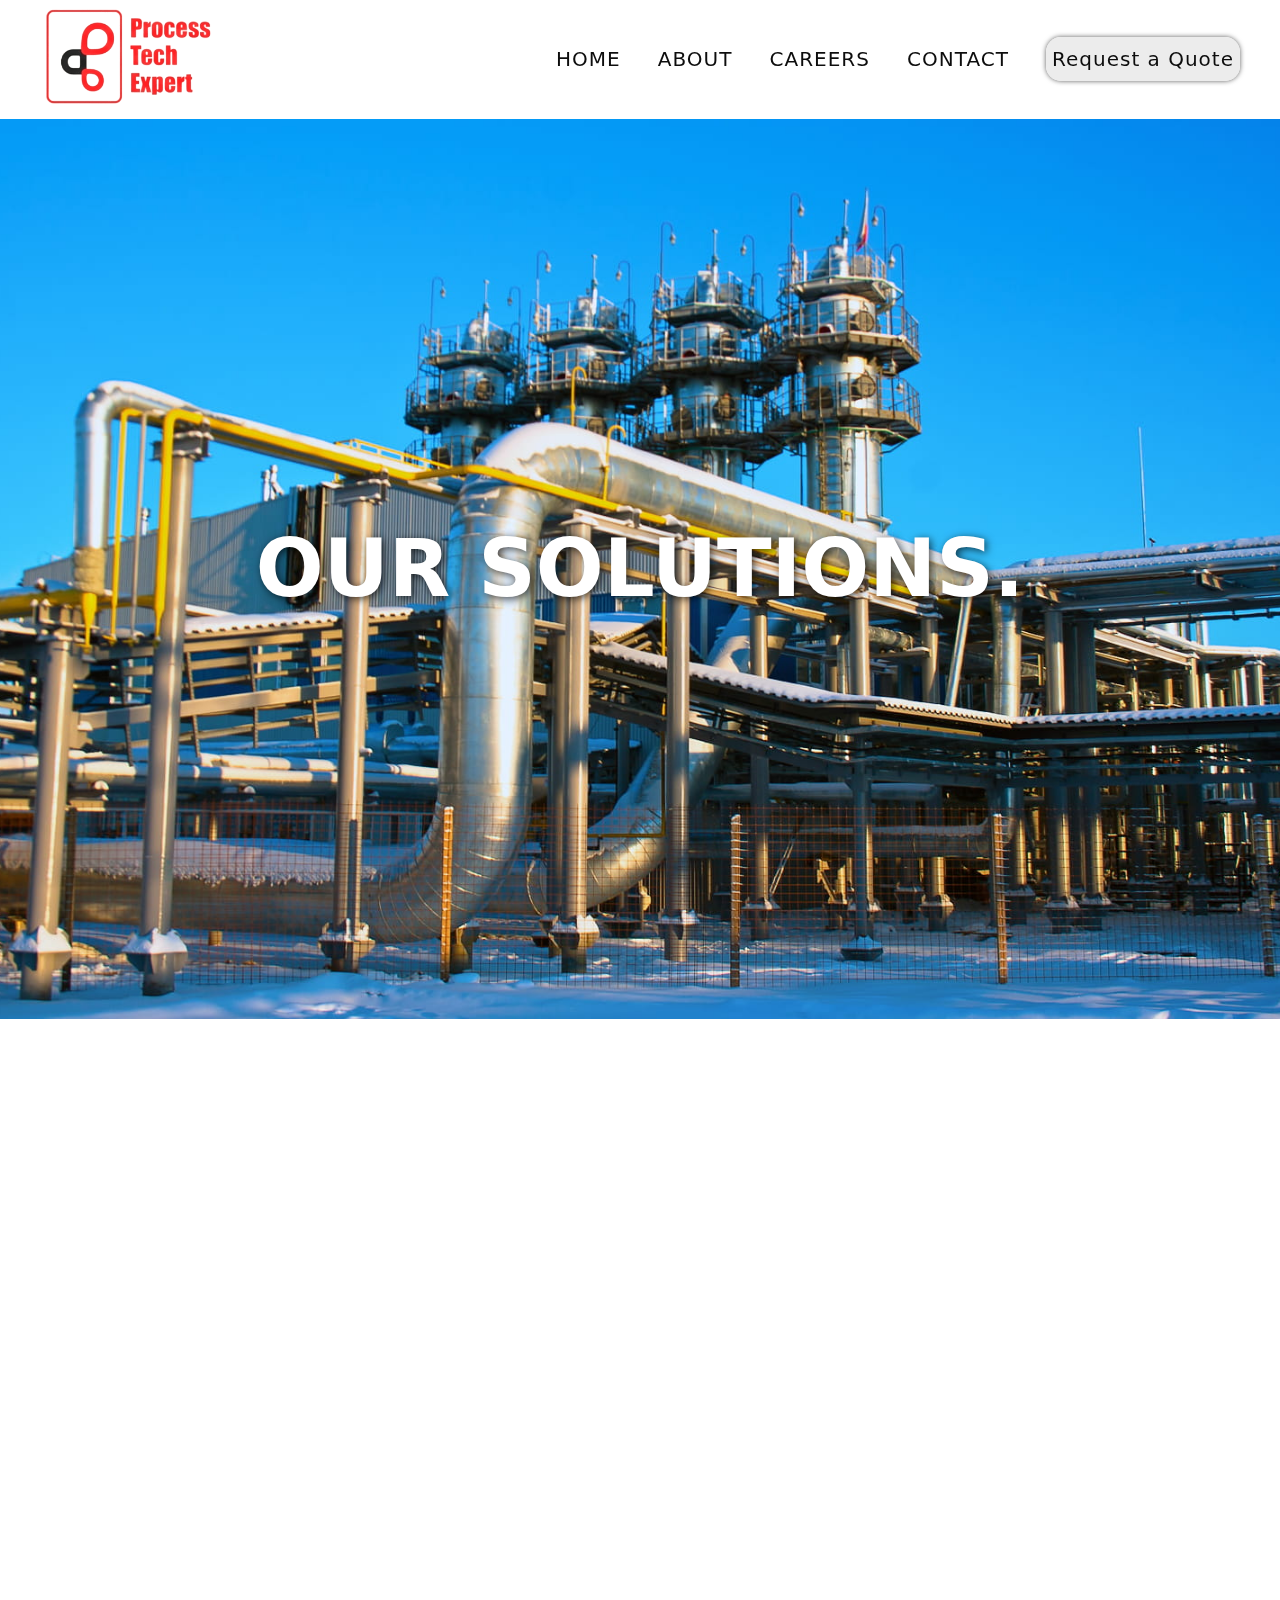
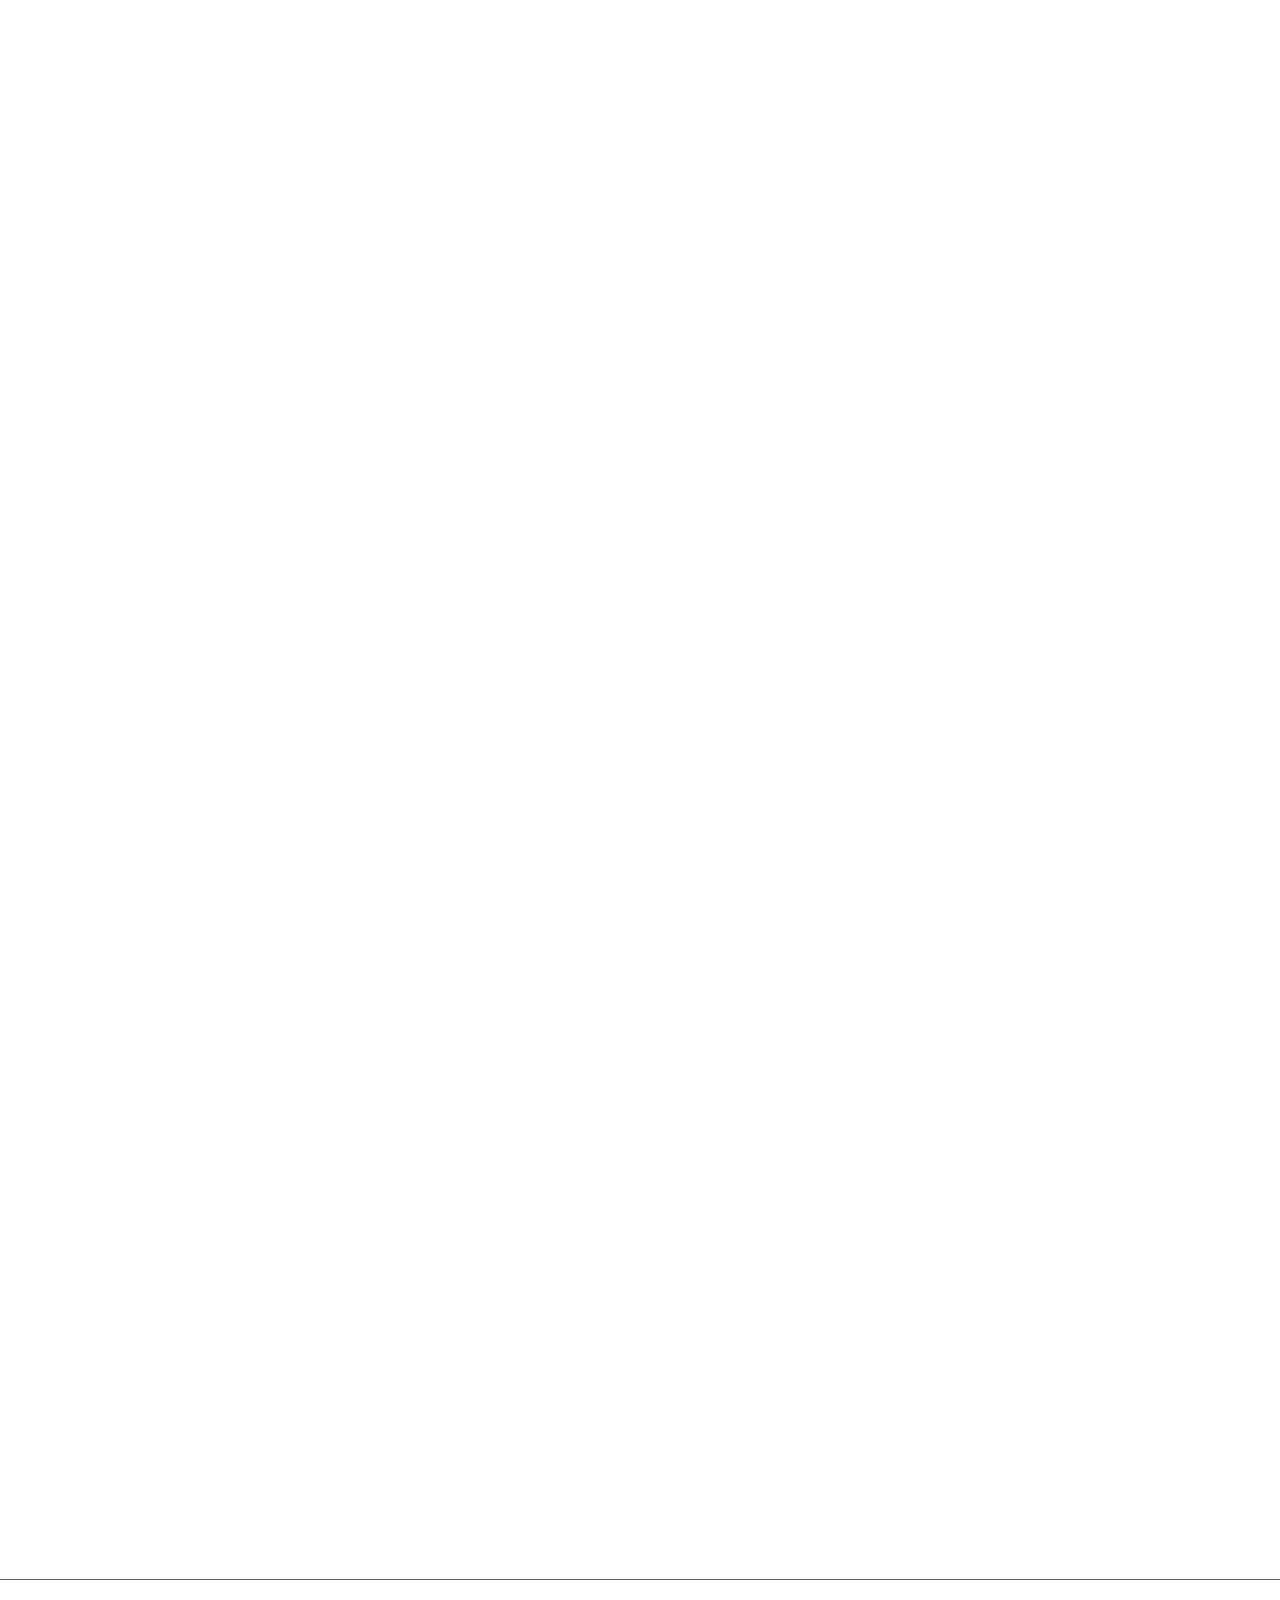
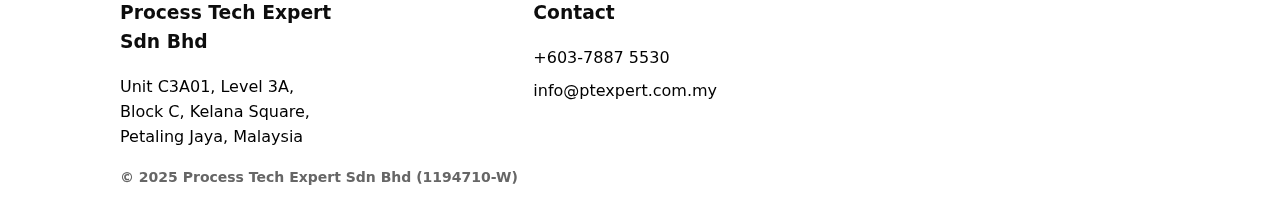
<file: solutions.html>
<!DOCTYPE html>
<html lang="en">
<head>
<meta charset="UTF-8">
<meta name="viewport" content="width=device-width, initial-scale=1">
<link rel="shortcut icon" href="logo2.png">
<title>Our Solutions - PTE Sdn Bhd</title>
<link rel="stylesheet" href="style.css">
<script defer src="main.js"></script>
</head>
<body>

<header>
  <div class="nav reveal">
    <a href="index.html">
    <img src="logo.png" class="logo" height="70"></a>
    <nav>
      <a href="index.html">HOME</a>
      <a href="about.html">ABOUT</a>
      <a href="careers.html">CAREERS</a>
      <a href="contact.html">CONTACT</a>
      <a href="quote.html" class="btn-primary">Request a Quote</a>
    </nav>
  </div>
</header>

<section class="hero">
  <div class="hero-content reveal">
  <h1>Our Solutions.</h1>
  </div>
</section>

<section class="section reveal">
  <h2>Committed for delivering the highest quality of work with excellent after-sales service.</h2>
   <a href="solutions.html" class="btn-secondary">View Our Solutions</a>

</section>

<section class="section light">
  <div class="reveal">
    <h2>Process Tech Expert : Driving Malaysia’s Industrial Future.</h2>
    <p>Launched in 2021, we are a proudly Malaysian team redefining what it means to be an industry player. We’ve done our homework and earned our stripes: we are fully PETRONAS-registered and CIDB-licensed.
We’re young enough to think differently, but professional enough to have the "big league" credentials to back it up.</p>
  </div>
</section>

<section class="section reveal">
  <div class="reveal">
    <h2>Designed for clarity.</h2>
    <p>Lorem ipsum dolor sit amet, consectetur adipiscing elit, sed do eiusmod tempor incididunt ut labore et dolore magna aliqua.</p>
    <p>Excepteur sint occaecat cupidatat non proident, sunt in culpa qui officia deserunt mollit anim id est laborum.</p>
  </div>
</section>

<section class="section reveal">
  <div class="reveal">
    <h2>Designed for clarity.</h2>
    <p>Lorem ipsum dolor sit amet, consectetur adipiscing elit, sed do eiusmod tempor incididunt ut labore et dolore magna aliqua.</p>
    <p>Excepteur sint occaecat cupidatat non proident, sunt in culpa qui officia deserunt mollit anim id est laborum.</p>
  </div>
</section>
 </body>  
<footer>
  <div class="container footer-grid">
    <div>

      <h3>Process Tech Expert Sdn Bhd</h3>
      <a href="https://maps.app.goo.gl/3GH7CuBEF7Si8VPo9" target="_blank" rel="noopener noreferrer">Unit C3A01, Level 3A, Block C, Kelana Square,<br>
        Petaling Jaya, Malaysia</a>
    </div>
      

      <div>
      <h3>Contact</h3>
      <a href="tel:+60378875530">+603-7887 5530</a>
      <a href="mailto:info@ptexpert.com.my" target="_blank" rel="noopener noreferrer">info@ptexpert.com.my</a>
    </div>
  </div>
  <div class="container footer-bottom">
    <strong>© 2025 Process Tech Expert Sdn Bhd (1194710-W)</strong>
  </div>
  
</footer>
</html>
</file>
<file: style.css>
:root {
  --black: #0d0d0d;
  --gray: #6e6e73;
  --light: #f5f5f7;
  --max-width: 980px;
}


/* GLOBAL STYLES */
html {
  scroll-behavior: smooth;
}

/*logo*/
.logo {
  filter: brightness(1.2); /* Explicitly set original state */
  transform: scale(1.5); /* Explicitly set original size */
  
  /* Standard duration for professional animations is 0.3s to 0.5s */
  transition: transform 0.4s ease-in-out, filter 0.4s ease-in-out;
}

.logo:hover {
 transform: scale(1.53); /* Grows by 10% */
  filter:  brightness(1.2) drop-shadow(0 0 15px rgb(207, 207, 207)); /* Glow effect */
}

body {
  font-family: system-ui, -apple-system, BlinkMacSystemFont, "Segoe UI", Roboto;
  color: var(--black);
  background: white;
  line-height: 1.55;
}

/* NAVIGATION */
header {
  position: sticky;
  top: 0;
  background: rgba(255, 255, 255, 0.678);
  backdrop-filter: saturate(180%) blur(20px);
  z-index: 1000;
}

.nav {
  max-width: 1200px;
  margin: auto;
  padding: 20px;
  display: flex;
  align-items: center;
  justify-content: space-between;
}

.nav a {
  margin-left: 32px;
  text-decoration: none;
  font-size: 20px;
  letter-spacing: 1px;
  color: var(--black);
  text-shadow: none;
}

nav a:hover {
  text-shadow: 
    0 0 10px #ffffff, 
    0 0 20px rgb(92, 92, 92), 
    0 0 40px rgb(63, 63, 63);
    transition: text-shadow 0.8s ease;
}

/* HERO */
.hero {
  height: 100vh;
  color: rgb(255, 255, 255);
  display: flex;
  align-items: center;
  justify-content: center;
  text-align: center;
  background: url("hero.jpg") center/cover no-repeat; 
}

.hero h1 {
  font-size: 80px;
 text-transform: uppercase;
 text-shadow: 2px 2px 8px rgba(0,0,0,0.7);
  font-weight: 800;
  max-width: 900px;
  padding: 0 0px;
}

/* CONTENT SECTIONS */
.section {
  max-width: var(--max-width);
  margin: auto;
  padding: 100px 20px;
  text-align: left justify;
}

.section.light {
  max-width: var(--max-width);

}


.section h2 {
  font-size: 48px;
  font-weight: 600;
  margin-bottom: 40px;
  text-align: center;
}

.section p {
  font-size: 18px;
  color: var(--gray);
  margin-bottom: 32px;
}

/* FULL IMAGE STRIP */
.image-strip {
  height: 80vh;
  background: url("section.jpg") center/cover no-repeat;
}


/* ANIMATION */

.reveal {
  opacity: 0;
  transform: translateY(40px);
  transition: all 1s ease;
  
	}

.reveal.active {
  opacity: 1;
  transform: translateY(0);
  animation: tracking-in-contract-bck-top 1s cubic-bezier(0.215, 0.610, 0.355, 1.000) both;

}


/* FOOTER */

body {
  flex-direction: column;
  min-height: 100vh; /* Full height of browser */
  margin: 0;
  max-width: 100%;
  display: flex;
}

main {
  flex: 0; /* Pushes the footer to the bottom */
}

footer {
  background: #ffffff;
  padding: 0 120px;
  margin-top: 90px;
  border-top: 1px solid #616161;
  margin: 0 auto;
}

.footer-content {
  justify-content: space-between;
}

.footer-grid {
  display: grid;
  grid-template-columns:1fr 1fr 1fr;
  gap: 200px;
}

footer a {
  display: block;
  color: #000000;
  transition: color 0.4s ease;
  text-decoration: none;
  margin-bottom: 8px;
  font-size: 100%;
}

footer a:hover {
  color: #8b8b8b;
}

.footer-bottom {
  margin-top: 10px;
  margin-bottom: 10px;
  font-size: 14px;
  color: #666;
}

/* BUTTONS */

.btn-primary {
  background: rgb(236, 236, 236);
  padding: 10px 6px;
  border-radius: 15px;
  text-decoration: none;
  box-shadow: black;  box-shadow: 0px 0px 5px rgb(94, 94, 94);
  transition: box-shadow 0.6s ease;
}

.btn-primary:hover { 
  box-shadow: 0px 0px 15px rgb(207, 207, 207);
  transition: box-shadow 0.8s ease-in-out;
  
}

.btn-secondary {
  background: rgb(236, 236, 236);
  color: black;
  padding: 20px 15px;
  border-radius: 15px;
  text-decoration: none;
  box-shadow: black;  box-shadow: 0px 0px 5px rgb(94, 94, 94);
  transition: box-shadow 0.6s ease;
}

.btn-secondary:hover { 
  box-shadow: 0px 0px 15px rgb(255, 0, 0);
  transition: box-shadow 0.8s ease-in-out;
}


/*trying to style contact page*/
.contact-layout {
  display: grid;
  /* Creates two columns of equal width */
  grid-template-columns: 1fr 1fr; 
  gap: 40px; /* Space between the two columns */
  padding: 20px;
  max-width: 1200px;
  margin: 0 auto; /* Centers the whole container on the page */
}

/* --- Left Column Styling --- */
.contact-info h1 {
  /* Style your titles as needed */
  color: #333;
}

.contact-info p {
  line-height: 1.6;
  margin-bottom: 10px;
  text-align: left; /* Aligns text to the left */
}

.map-link img {
  width: 100%;       /* Ensures image fills the column width */
  height: auto;      /* Maintains aspect ratio (responsive) */
  display: block;    /* Removes default bottom gap */
  border: 1px solid #ccc; /* Adds a border like in the image */
  margin-top: 20px;
}


/* --- Right Column (Form) Styling --- */
.contact-form {
    background-color: #f0f8ff; /* Light blue background like image */
    padding: 20px;
    border-radius: 5px;
}

.contact-form input, .contact-form textarea {
    width: 100%;
    padding: 10px;
    margin-bottom: 10px;
    box-sizing: border-box; /* Ensures padding doesn't increase width */
    border: 1px solid #ccc;
    border-radius: 4px;
}

.form-row {
    display: flex;
    gap: 10px;
}

/* This makes First and Last name inputs share a row */
.form-row input {
    flex: 1; 
}

.contact-form textarea {
    height: 150px; /* Adjust message box height */
}

.submit-area {
    /* Style for the submit button container */
    background-color: #e0e0e0;
    padding: 10px;
    text-align: center;
    border-radius: 4px;
    cursor: pointer;
}

/* --- Responsiveness (Mobile View) --- */
@media (max-width: 768px) {
  /* ... (Keep your other mobile styles for .section, .hero h1, contact-layout) ... */

  /* Fixes the footer columns so they stack vertically */
  .footer-grid {
    grid-template-columns: 1fr; /* Changes from 3 columns to 1 column */
    gap: 40px;                  /* Reduces the gap on mobile */
    padding: 0 20px;            /* Adds padding so content doesn't touch screen edges */
  }
  
  /* Show the hamburger icon ONLY on mobile */
  .menu-toggle {
    display: block; /* Overrides the global 'display: none' */
  }

  /* Hides the links by default on mobile screens (the minimized state) */
  .nav-links {
    display: none !important; /* Forces hiding until clicked */
    position: absolute;
    top: 100px; 
    right: 0;
    background: white;
    flex-direction: column;
    width: 100%;
    box-shadow: 0 4px 6px rgba(0,0,0,0.1);
    padding: 20px 0;
    z-index: 999; 
  }

  /* When JS adds the active class, display the menu (the maximized state) */
  .nav-links.active {
    display: flex !important; /* Forces visibility when active */
  }
  
  /* Ensure individual links stretch nicely in the menu */
  .nav-links a {
    margin: 10px 20px; /* Add padding for better tapping experience */
  }
}

/* NAVIGATION PC */
header {
  position: sticky;
  top: 0;
  background: rgba(255, 255, 255, 0.678);
  backdrop-filter: saturate(180%) blur(20px);
  z-index: 1000;
}

.nav {
  max-width: 1200px;
  margin: auto;
  padding: 20px;
  display: flex;
  align-items: center;
  justify-content: space-between;
}

.nav a {
  margin-left: 32px;
  text-decoration: none;
  font-size: 20px;
  letter-spacing: 1px;
  color: var(--black);
  text-shadow: none;
}

nav a:hover {
  text-shadow: 
    0 0 10px #ffffff, 
    0 0 20px rgb(92, 92, 92), 
    0 0 40px rgb(63, 63, 63);
    transition: text-shadow 0.8s ease;
}

/* Style the new menu toggle button (Hidden on PC by default) */
.menu-toggle {
  display: none; /* Hides the button on PC screens */
  background: none;
  border: none;
  font-size: 30px;
  cursor: pointer;
}

.nav-links {
  display: flex; /* Links are visible side-by-side on PC */
  align-items: center;
}

/* Specific styles for phones/tablets when in Landscape mode */
@media screen and (orientation: landscape) and (max-height: 500px) {

    /* Force the navigation links to be hidden in landscape mode */
    .nav-links {
        display: none !important; 
    }

    /* Force the hamburger icon to appear in landscape mode */
    .menu-toggle {
        display: block !important;
    }
    
    /* Optional: reduce the padding on the nav bar itself to save vertical space */
    .nav {
        padding: 10px 20px; 
    }
}
/* END OF STYLE.CSS */
</file>
